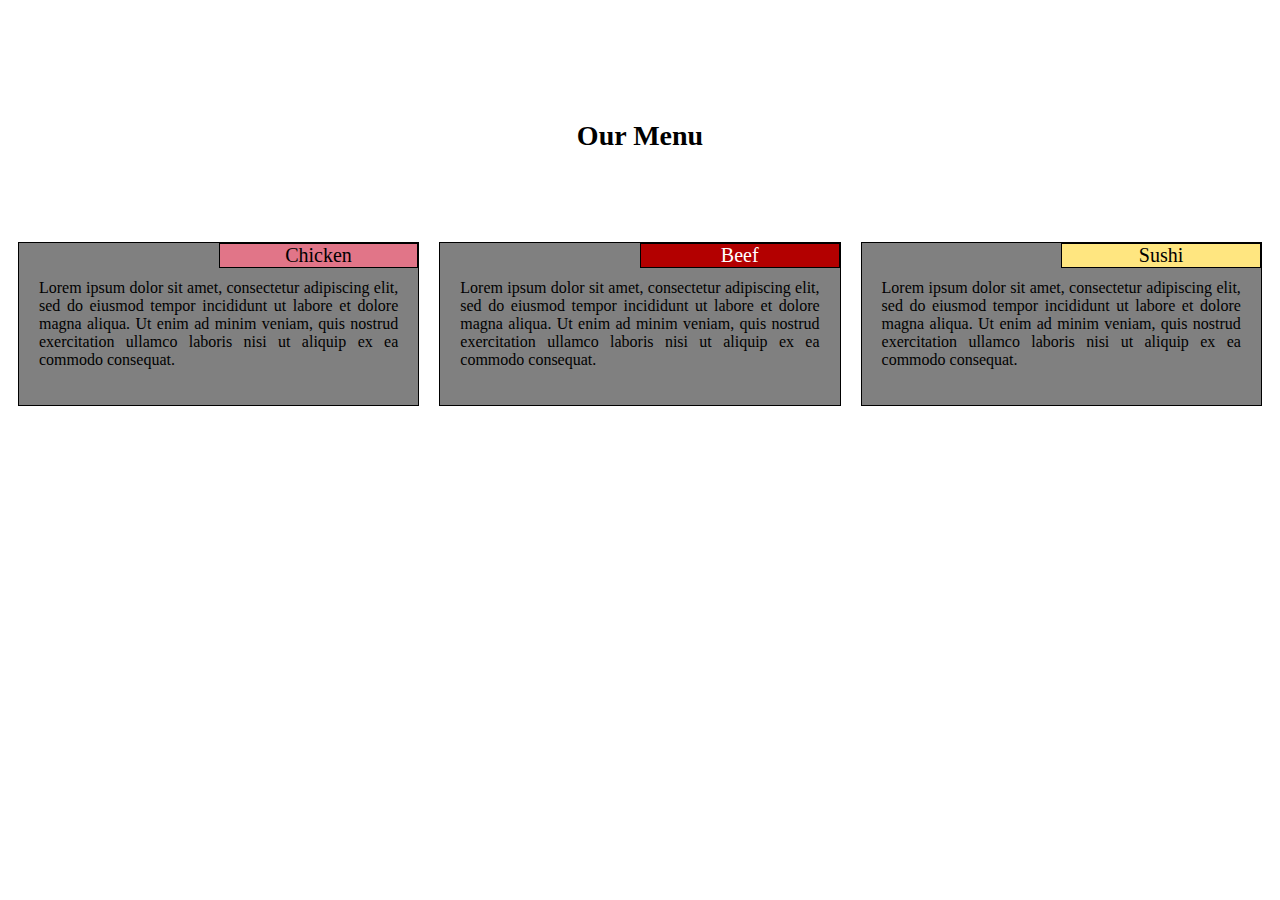
<file: Module2/index.html>
<!DOCTYPE html>
<html lang= "en">
<head>
	<meta charset="utf-8">
	<meta name="viewport" content="width=device, initial-scale=1">
	<link rel="stylesheet" href="css/styles.css">
	<title>Assignment Module 2</title>
</head>

<body>

<h1>Our Menu</h1>

<section class = "row">
	<section class="col-lg-4 col-md-6 col-sm-12"> 
		<div> 
			<div id="Menu" style="background-color:#e17588">Chicken</div> 
				<p>Lorem ipsum dolor sit amet, consectetur adipiscing elit, sed do eiusmod tempor incididunt ut labore et dolore magna aliqua. Ut enim ad minim veniam, quis nostrud exercitation ullamco laboris nisi ut aliquip ex ea commodo consequat.
				</p>
		</div>
	</section>

	<section class="col-lg-4 col-md-6 col-sm-12">
		<div> 
			<div id="Menu" style="background-color:#b30000; color:white">Beef</div> 
				<p>Lorem ipsum dolor sit amet, consectetur adipiscing elit, sed do eiusmod tempor incididunt ut labore et dolore magna aliqua. Ut enim ad minim veniam, quis nostrud exercitation ullamco laboris nisi ut aliquip ex ea commodo consequat. 
				</p>
		</div>
	</section>

	<section class="col-lg-4 col-md-12 col-sm-12">
		<div> 
			<div id="Menu" style="background-color:#ffe680" >Sushi</div> 
			
				<p>Lorem ipsum dolor sit amet, consectetur adipiscing elit, sed do eiusmod tempor incididunt ut labore et dolore magna aliqua. Ut enim ad minim veniam, quis nostrud exercitation ullamco laboris nisi ut aliquip ex ea commodo consequat.
				</p>
		</div>
	</section>
</section>

</body>

</html>
</file>
<file: Module2/css/styles.css>
* {
  box-sizing: border-box;
}

h1 {
  text-align: center;
  margin-top: 120px;
  margin-bottom: 80px;
  font-family: "Comic Sans MS";
  font-size: 1.75em;
}

div {
  border: 1px solid black;
  background-color: gray;
  font-family: "Comic Sans MS";
  color: black;
  overflow: auto;
}

#Menu {
  float: right;
  border: 1px solid black;
  width: 50%;
  height: 20%;
  text-align: center;
  font-size: 1.25em;
}

p {
  padding: 20px;
  text-align: justify;
}

/* Responsive */

.row {
  width: 100%;

}

/********** Desktop View **********/
@media (min-width: 992px) {
  .col-lg-4, .col-lg-6, .col-lg-12 {
    float: left;
    padding: 10px;
    
  }
  .col-lg-4 {
    width: 33.33%;
  }
  .col-lg-6 {
    width: 50%;
  }
  .col-lg-12 {
    width: 100%;
  }
}

/********** Tablet View **********/
@media (min-width: 768px) and (max-width: 991px) {
  .col-md-4, .col-md-6, .col-md-12 {
    float: left;
    padding: 10px;
  }
  .col-md-4 {
    width: 33.33%;
  }
  .col-md-6 {
    width: 50%;
  }
  .col-md-12 {
    width: 100%;
  }
}

/********** Mobile View **********/
@media (max-width: 767px) {
  .col-sm-4, .col-sm-6, .col-sm-12 {
    float: left;
    padding: 10px;
    
  }
  .col-sm-4 {
    width: 33.33%;
  }
  .col-sm-6 {
    width: 50%;
  }
  .col-sm-12 {
    width: 100%;
  }
}
</file>
